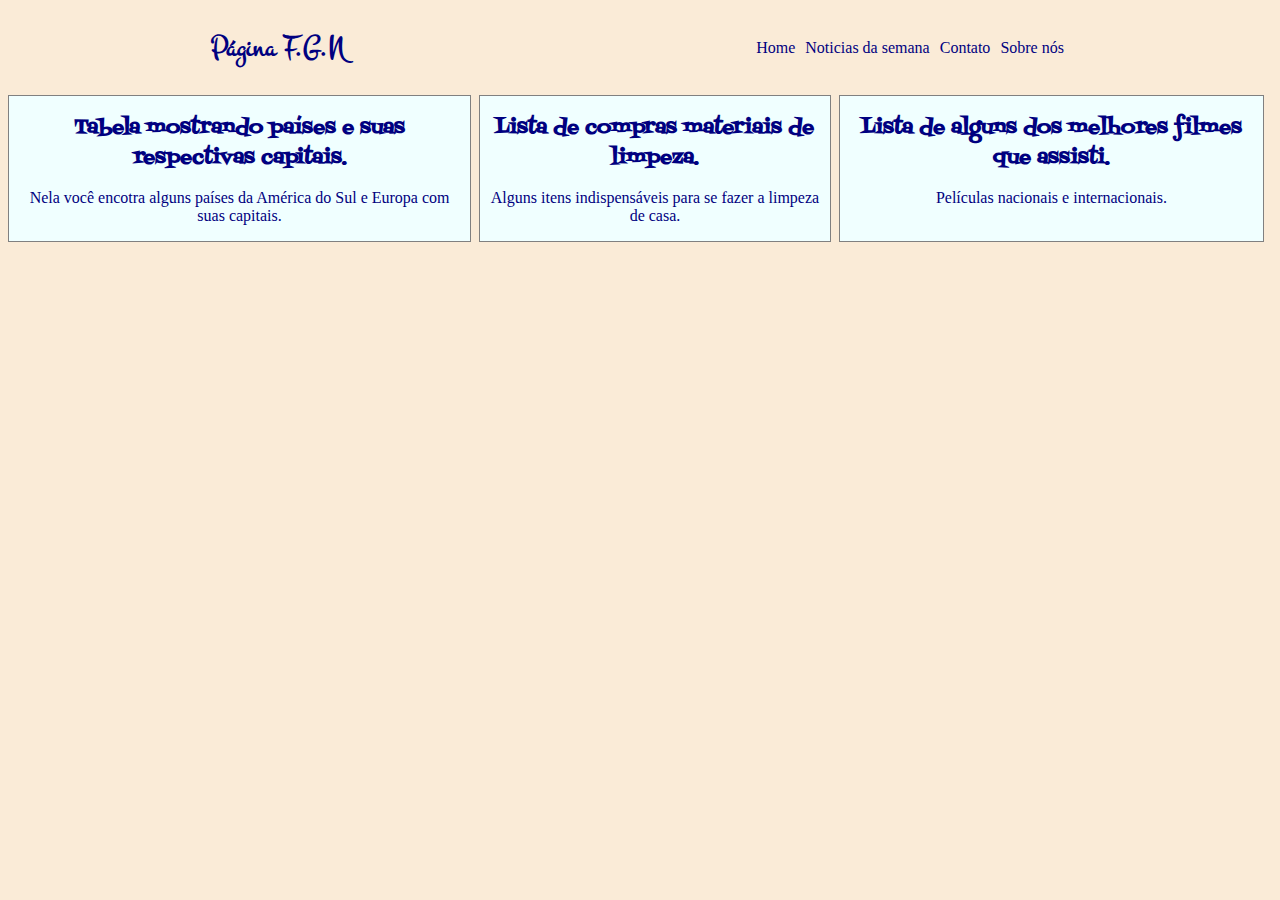
<file: index.html>
<!DOCTYPE html>
<html lang="en">
<head>
    <meta charset="UTF-8">
    <meta http-equiv="X-UA-Compatible" content="IE=edge">
    <meta name="viewport" content="width=device-width, initial-scale=1.0">
    <title>HTML</title>
    <link rel="stylesheet" href="assets/css/estilo.css">
</head>
<body>

    <nav>

    <h1>Página F.G.N</h1>
    
    
        <ul>
            <li><a href="">Home</a></li>
            <li><a href="#">Noticias da semana</a></li>
            <li><a href="Pagina/formulario.html">Contato</a></li>
            <li><a href="#">Sobre nós</a></li>
        
        </ul>
        </nav>
       
           
    <section class="container">

        <article>

    <h2> 

        <a href="Pagina/paises.html">Tabela mostrando países e suas respectivas capitais.</a>

    </h2>

    <p> Nela você encotra alguns países da América do Sul e Europa com suas capitais.</p>

    </article>

    <article>

    <h2>

       <a href="Pagina/listas.html">Lista de compras materiais de limpeza.</a>

    </h2>

    

    <p>Alguns itens indispensáveis para se fazer a limpeza de casa.</p>

    </article>

    <article>

    <h2>

        <a href="Pagina/listas.html">Lista de alguns dos melhores filmes que assisti.</a>

    </h2>


    <p>Películas nacionais e internacionais.</p> 

    </article>

</section>
   


</body>
</html>
</file>
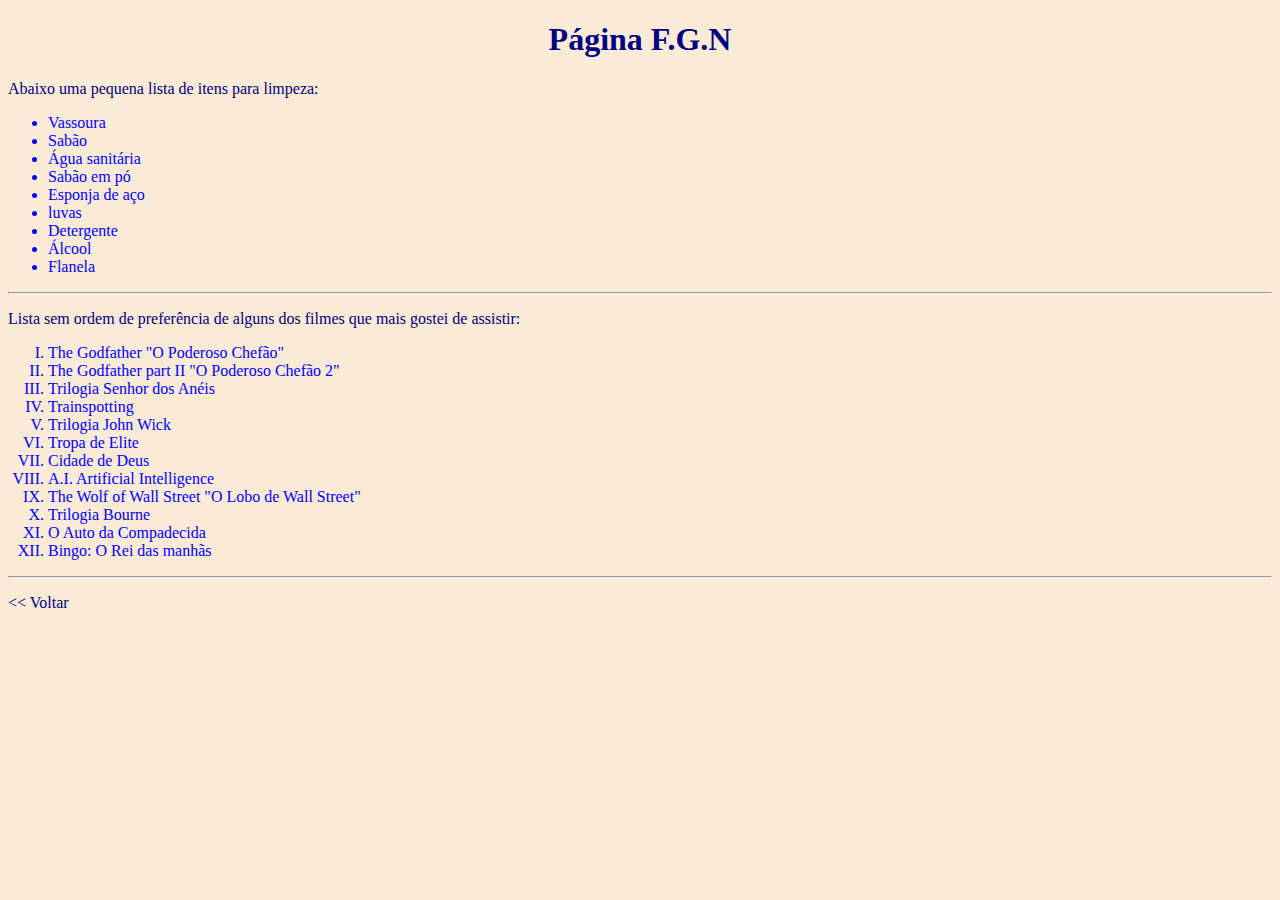
<file: listas.html>
<!DOCTYPE html>
<html lang="en">
<head>
    <meta charset="UTF-8">
    <meta http-equiv="X-UA-Compatible" content="IE=edge">
    <meta name="viewport" content="width=device-width, initial-scale=1.0">
    <title>Listas Aleatóreas</title>
    <link rel="stylesheet" href="aula.css">
</head>
<body>



<h1>Página F.G.N</h1>
<p>Abaixo uma pequena lista de itens para limpeza:</p>

<ul>
    <li>Vassoura</li>
    <li>Sabão</li>
    <li>Água sanitária</li>
    <li>Sabão em pó</li>
    <li>Esponja de aço</li>
    <li>luvas</li>
    <li>Detergente</li>
    <li>Álcool</li>
    <li>Flanela</li>
</ul>

<hr />

<p>  Lista sem ordem de preferência de alguns dos filmes que mais gostei de assistir: </p>

<ol type="I">
    <li>The Godfather "O Poderoso Chefão"</li>
    <li>The Godfather part II "O Poderoso Chefão 2"</li>
    <li>Trilogia Senhor dos Anéis</li>
    <li>Trainspotting </li>
    <li>Trilogia John Wick</li>
    <li>Tropa de Elite</li>
    <li>Cidade de Deus</li>
    <li>A.I. Artificial Intelligence</li>
    <li>The Wolf of Wall Street "O Lobo de Wall Street"</li>
    <li>Trilogia Bourne</li>
    <li>O Auto da Compadecida</li>
    <li>Bingo: O Rei das manhãs</li>

    </ol>

    <hr />

<p>

    <a href="index.html">

        
        << Voltar
            
    </a>
</body>
</html>
</file>
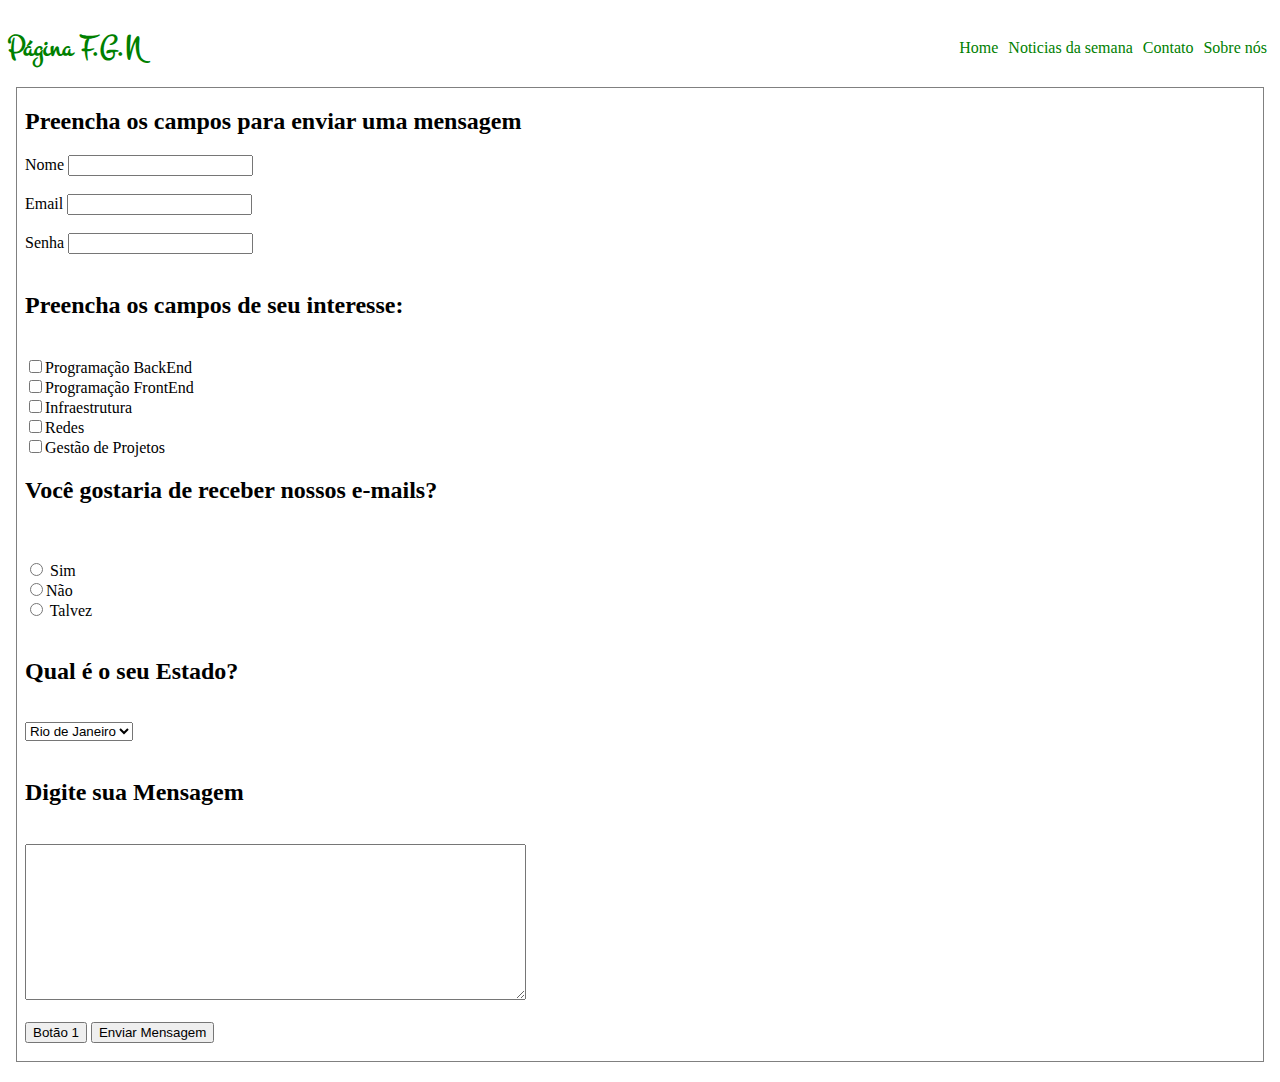
<file: Pagina/formulario.html>
<!DOCTYPE html>
<html lang="en">
<head>
    <meta charset="UTF-8">
    <meta http-equiv="X-UA-Compatible" content="IE=edge">
    <meta name="viewport" content="width=device-width, initial-scale=1.0">
    <title>Formulario</title>
    <link rel="stylesheet" href="../assets/css/estilo2.css">
</head>
<body>

    <nav>

    <h1>Página F.G.N</h1>
    
    
        <ul>
            <li><a href="../index.html">Home</a></li>
            <li><a href="#">Noticias da semana</a></li>
            <li><a href="#">Contato</a></li>
            <li><a href="#">Sobre nós</a></li>
        
        </ul>
        </nav>

        <div>

            <h2>Preencha os campos para enviar uma mensagem</h2>

            <form action=""method="get">

                <label>
                    Nome
                    <input type="text" name="nome-do-remetente"/>

                </label>
                <br /><br />

                <label>
                    Email
                    <input type="text" name="email-do-remetente"/>

                </label>
                <br /><br />

                <label>
                    Senha
                    <input type="password" name="senha-do-remetente"/>

                </label>
                <br /><br />

                <h2>Preencha os campos de seu interesse:</h2><br />

                <label>
                    
                    <input type="checkbox" name="interesse" value="programacao-backend"/>Programação BackEnd<br />
                   
                </label>

                <label>
                    
                    <input type="checkbox" name="interesse" value="programacao-frontend"/>Programação FrontEnd<br />
                    
                </label>

                <label>
                    
                    <input type="checkbox" name="interesse" value="infraestrutura"/>Infraestrutura<br />
                    
                </label>

                <label>
          
                    <input type="checkbox" name="interesse" value="redes"/>Redes<br />
                    
                </label>

                <label>
                    
                    <input type="checkbox" name="interesse" value="gestao"/>Gestão de Projetos<br />
                  
                </label>

                <h2>Você gostaria de receber nossos e-mails?</h2><br /><br />

                <label>
                    
                    <input type="radio" name="receber-emails" value="sim"/> Sim<br />
                </label>

                <label>
                    
                    <input type="radio" name="receber-emails" value="nao"/>Não<br />
                </label>

                <label>
                    
                    <input type="radio" name="receber-emails" value="talvez"/> Talvez<br />
                </label>
                <br />

                <h2>Qual é o seu Estado?</h2> <br />

                <select name="estado">
                    <option value="rj">Rio de Janeiro</option>
                    <option value="sp">São Paulo</option>
                    <option value="es">Espírito Santo</option>
                    <option value="mg">Minas Gerais</option>
                    <br /><br />

                   
                </select> <br /><br />

                <h2>Digite sua Mensagem</h2> <br />

                <textarea name="mensagem" cols="60" rows="10">

                </textarea> <br /> <br />

                <button type="button">Botão 1</button>
                <button type="submit">Enviar Mensagem</button> <br /> <br />



                


                 







            </form>
            </div>
        </body>
        </html>
</file>
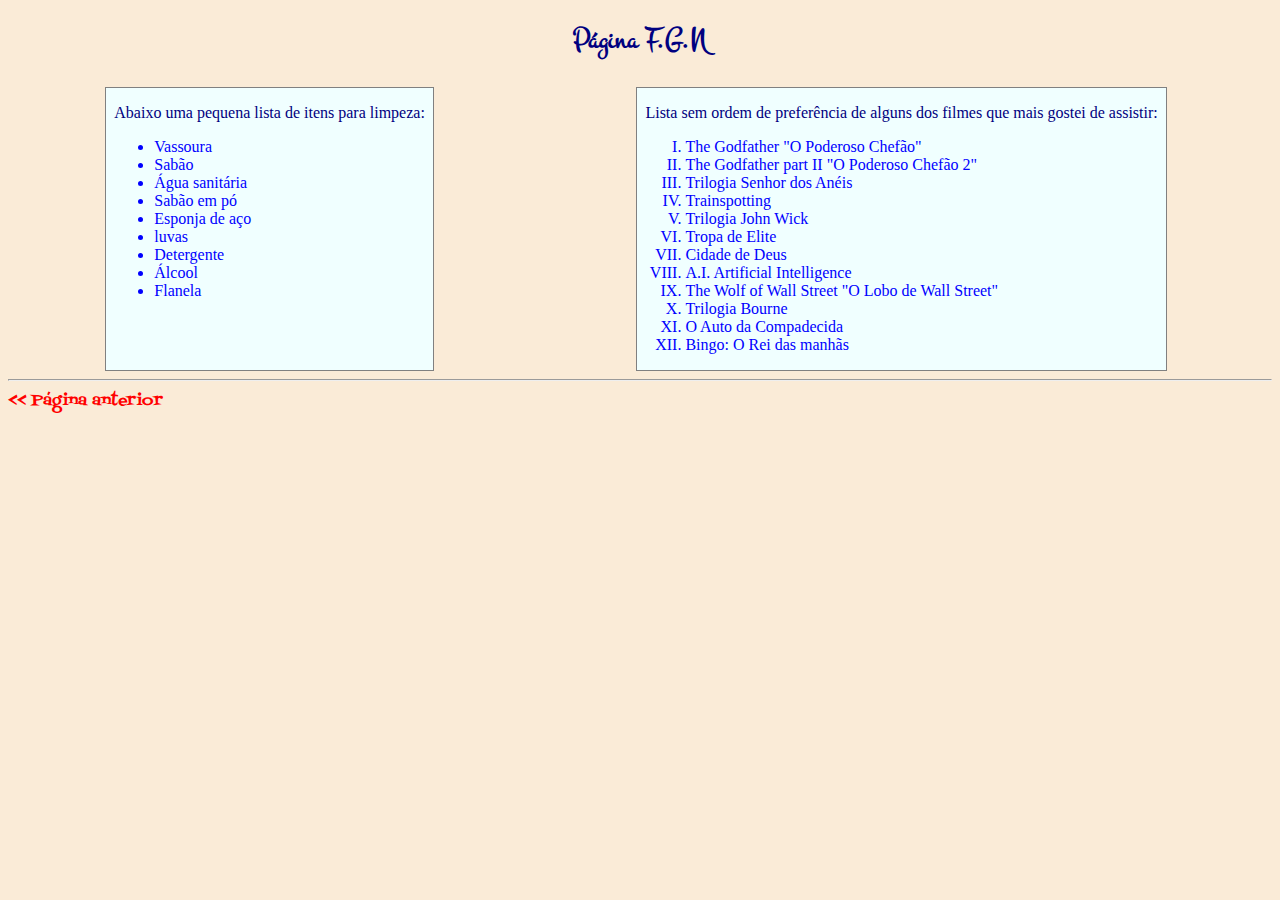
<file: Pagina/listas.html>
<!DOCTYPE html>
<html lang="en">
<head>
    <meta charset="UTF-8">
    <meta http-equiv="X-UA-Compatible" content="IE=edge">
    <meta name="viewport" content="width=device-width, initial-scale=1.0">
    <title>Listas Aleatóreas</title>
    <link rel="stylesheet" href="../assets/css/estilo.css">
</head>
<body>

<h1>Página F.G.N</h1>

<section class="container">

<div>

<p>Abaixo uma pequena lista de itens para limpeza:</p>

<ul>
    <li>Vassoura</li>
    <li>Sabão</li>
    <li>Água sanitária</li>
    <li>Sabão em pó</li>
    <li>Esponja de aço</li>
    <li>luvas</li>
    <li>Detergente</li>
    <li>Álcool</li>
    <li>Flanela</li>
</ul>

</div>

<div>

    <p>  Lista sem ordem de preferência de alguns dos filmes que mais gostei de assistir: </p>

<ol type="I">
    <li>The Godfather "O Poderoso Chefão"</li>
    <li>The Godfather part II "O Poderoso Chefão 2"</li>
    <li>Trilogia Senhor dos Anéis</li>
    <li>Trainspotting </li>
    <li>Trilogia John Wick</li>
    <li>Tropa de Elite</li>
    <li>Cidade de Deus</li>
    <li>A.I. Artificial Intelligence</li>
    <li>The Wolf of Wall Street "O Lobo de Wall Street"</li>
    <li>Trilogia Bourne</li>
    <li>O Auto da Compadecida</li>
    <li>Bingo: O Rei das manhãs</li>

    </ol>

</div>

</section>

<hr>


    <a href="../index.html" style="color:red; font-family:franchicoVI">
   
      << Página anterior

    </a>


    </body>
</html>
</file>
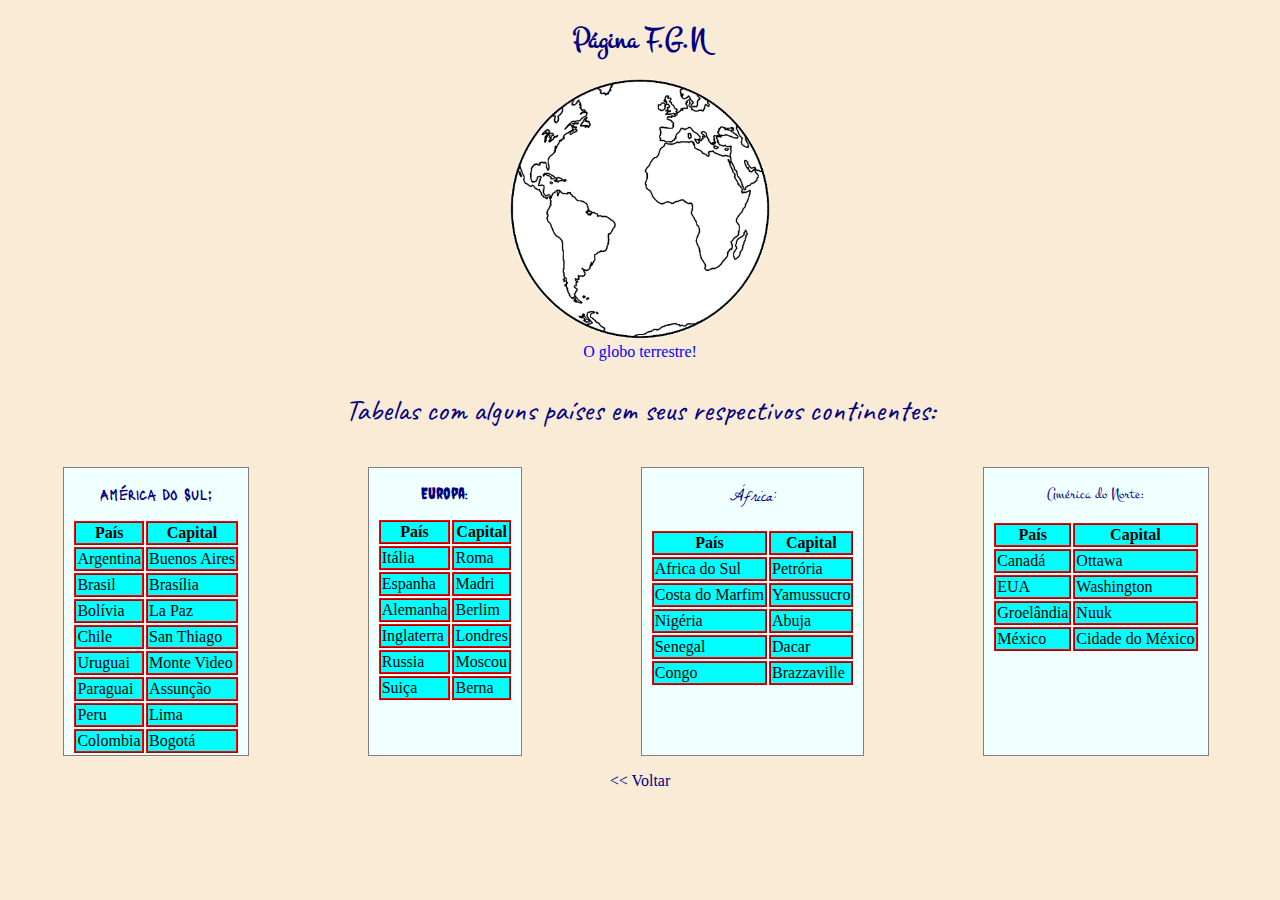
<file: Pagina/paises.html>
<!DOCTYPE html>
<html lang="en">
<head>
    <meta charset="UTF-8">
    <meta http-equiv="X-UA-Compatible" content="IE=edge">
    <meta name="viewport" content="width=device-width, initial-scale=1.0">
    <title>Tabela países</title>
    <link rel="stylesheet" href="../assets/css/estilo.css">
</head>
<body>

    <h1>Página F.G.N</h1>

    <figure style="text-align:center; color:blue">

    <img src="../assets/Imagens/globo.jpg" 
    alt="Globo Terrestre"
    class="img1"
    title="O grande globo terrestre" >

    <figcaption>O globo terrestre!</figcaption>

    </figure>
   

    <p style="font-size:30px; font-family: franchico;">Tabelas com alguns países em seus respectivos continentes:</p>

    <section class="container">

        <div>
    
        <p style="font-family:franchicoII">América do Sul:</p>
        
        <table>
            <tr>
                <th>País</th>
            
                <th>Capital</th>
            </tr>
            <tr>
                <td>Argentina</td>
            
                <td>Buenos Aires</td>
            </tr>
            <tr>
                <td>Brasil</td>
            
                <td>Brasília</td>
            </tr>
            <tr>
                <td>Bolívia</td>
            
                <td>La Paz</td>
            </tr>
            <tr>
                <td>Chile</td>
            
                <td>San Thiago</td>
            </tr>
            <tr>
                <td>Uruguai</td>
            
                <td>Monte Video</td>
            </tr>
            <tr>
                <td>Paraguai</td>
           
                <td>Assunção</td>
            </tr>
            <tr>
                <td>Peru</td>
            
                <td>Lima</td>
            </tr>
            <tr>
                <td>Colombia</td>
            
                <td>Bogotá</td>
            </tr>
        </table>
    
        </div>
    
        <div>
    
        <p style="font-family:franchicoIII">Europa:</p>
    
        <table>
            <tr>
                <th>País</th>
           
                <th>Capital</th>
            </tr>
            <tr>
                <td>Itália</td>
            
                <td>Roma</td>
            </tr>
            <tr>
                <td>Espanha</td>
            
                <td>Madri</td>
            </tr>
            <tr>
                <td>Alemanha</td>
            
                <td>Berlim</td>
            </tr>
            <tr>
                <td>Inglaterra</td>
            
                <td>Londres</td>
            </tr>
            <tr>
                <td>Russia</td>
           
                <td>Moscou</td>
            </tr>
            <tr>
                <td>Suiça</td>
            
                <td>Berna</td>
            </tr>
        </table>
    
        </div>
    
        <div>
    
        <p style="font-family:franchicoIV">África:</p>
    
        <table>
            <tr>
                <th>País</th>
            
                <th>Capital</th>
            </tr>
            <tr>
                <td>Africa do Sul</td>
            
                <td>Petrória</td>
               
            </tr>
            <tr>
                <td>Costa do Marfim</td>
            
                <td>Yamussucro</td>
            </tr>
            <tr>
                <td>Nigéria</td>
            
                <td>Abuja</td>
            </tr>
            <tr>
                <td>Senegal</td>
            
                <td>Dacar</td>
            </tr>
            <tr>
                <td>Congo</td>
            
                <td>Brazzaville</td>
            </tr>
        </table>
    
        </div>
    
        <div>
        
        <p style="font-family:franchicoV">América do Norte:</p>
    
        <table>
            <tr>
                <th>País</th>
            
                <th>Capital</th> 
            </tr>
            <tr>
                <td>Canadá</td>
            
                <td>Ottawa</td>
            </tr>
            <tr>
              <td>EUA</td>
            
                <td>Washington</td>
            </tr>
            <tr>
                <td>Groelândia</td>
            
                <td>Nuuk</td>
            </tr>
            <tr>
                <td>México</td>
            
                <td>Cidade do México</td>
            </tr>
        </table>
        </div>
    
    </section>
    
    

     
            <p>

                <a href="../index.html">
                 
                    << Voltar

                </a>


            </p>
        </tr>
        </table>
</body>
</html>
</file>
<file: assets/css/estilo.css>
@font-face {
    font-family: 'franchico';
    src: url('../fonts/Caveat-VariableFont_wght.ttf');
}

@font-face {
    font-family:franchicoII ;
    src: url('../fonts/Lacquer-Regular.ttf');
}

@font-face {
    font-family: franchicoIII;
    src: url('../fonts/Creepster-Regular.ttf');
}

@font-face {
    font-family: franchicoIV;
    src: url('../fonts/LaBelleAurore-Regular.ttf');
}

@font-face {
    font-family: franchicoV;
    src: url('../fonts/Montez-Regular.ttf');
}

@font-face {
    font-family:franchicoVI ;
    src: url('../fonts/FontdinerSwanky-Regular.ttf');
}


h1 {
    color:navy;
    text-align: center;
    font-family: franchicoV;
    font-size: 30px;
    
}

h2 {

    text-align: center;font-family: franchicoVI;
    font-size: 20px;
    
}

body {
    background-color: antiquewhite;
    
}

p{
    color: navy;
    text-align: center;
    
    }

    a{
        text-decoration: none;
        color:navy;
        
        
    }

   a:visited {

       background-color:powderblue;
       
   } 

   a:hover {
       text-decoration: underline;
       text-decoration-style: solid;
       text-decoration-color: purple;
   }

   a:active{
       background-color: yellow;
   }

   .tabela {
      
    border-width: 5px;
    border-style: double;
    border-color:green;
    border-collapse: separate;
    width: 100%;
    border:5px;
   }

   th {

       border-width: 2px;
       border-style: ridge;
       border-color: red;
   }
 
   
  td {
       border-width: 2px;
       border-style: ridge;
       border-color: red;
   } 

     
   tr {
       background-color:aqua;
       
   }
   
   tr:hover {

       background-color: blue;
       cursor:text;
   }

  tfoot {
      font-size: 9px;
      font-weight: 700;
  }
  
  ul{
      list-style-type: disc;
      list-style-position: outside;
  }

  ul li {
      color:blue;
  }

  ul li:hover {
      background-color: yellow;
      cursor:pointer;
  }

  ol {
      list-style-type: upper-roman;
  }

  ol li {
      color:blue;
      cursor: poiter;
  }

  ol li:hover {
      background-color: yellow;
      cursor:pointer;
  }

  ol li: item-par {
      background-color:green;
  }
  
  div, article {
      border-width: 1px;
      border-style: solid;
      border-color: grey;
      background-color: azure;
      padding-left: 8px;
      padding-right: 8px;
      margin-top: 8px;
      margin-right: 8px;
  }

  .container {
      display:flex;
      justify-content: space-around;
      flex-direction: row;
  }

  .img1 {
      width: 260px;
      height: auto;
      border-radius: 50%;
      border:1px; 
      
        }

    
        nav {
            display:flex;
            justify-content: space-around;
            align-items: center;
        }

        nav ul {
            list-style: none;
            margin:0;
            padding:0;
            overflow: hidden;
            
        }

        nav ul li {
            float: left;
        }

        nav ul li a {
            display: block;
            padding:5px;
            background-color: transparent;
        }
</file>
<file: aula.css>
h1 {
    color:navy;
    text-align: center;
    
}
body {
    background-color: antiquewhite;
    
}

p{
    color: navy;
    
    }

    a{
        text-decoration: none;
        color:navy;
        
    }

   a:visited {

       background-color:powderblue;
       
   } 

   a:hover {
       text-decoration: underline;
       text-decoration-style: solid;
       text-decoration-color: purple;
   }

   a:active{
       background-color: yellow;
   }

   .tabela {
      
    border-width: 5px;
    border-style: double;
    border-color:green;
    border-collapse: separate;
    width: 100%;
    border:5px;
   }

   tbody {
       font-size: 15px;
   }

   th {

       border-width: 2px;
       border-style: ridge;
       border-color: red;
   }
 
   
  td {
       border-width: 2px;
       border-style: ridge;
       border-color: red;
   } 

     
   tr {
       background-color:aqua;
       
   }
   
   tr:hover {
       background-color: purple;
       cursor:text;
   }

  tfoot {
      font-size: 9px;
      font-weight: 700;
  }
  
  ul{
      list-style-type: disc;
      list-style-position: outside;
  }

  ul li {
      color:blue;
  }

  ul li:hover {
      background-color: yellow;
      cursor:pointer;
  }

  ol {
      list-style-type: upper-roman;
  }

  ol li {
      color:blue;
      cursor: poiter;
  }

  ol li:hover {
      background-color: yellow;
      cursor:pointer;
  }

  ol li: item-par {
      background-color:green
  }
  
  div, article {
      border-width: 1px;
      border-style: solid;
      border-color: grey;
      background-color: azure;
      padding-left: 8px;
      padding-right: 8px;
      margin-top: 8px;
      margin-right: 8px;
  }

  .container {
      display:flex;
      justify-content: space-around;
      flex-direction: row;
  }
</file>
<file: assets/css/estilo2.css>
nav {
    display:flex;
    justify-content:space-between;
    align-items: center;
}

nav ul {
    list-style: none;
    margin:0;
    padding:0;
    overflow: hidden;
    
}

nav ul li {
    float: left;
}

nav ul li a {
    display: block;
    padding:5px;
    background-color: transparent;
}

div, article {
    border-width: 1px;
    border-style: solid;
    border-color: grey;
    padding-right:  8px;
    padding-left: 8px;
    margin-right: 8px;
    margin-left: 8px;
    margin-bottom:20px;
    
}

a{
    text-decoration: none;
    color:green;
    
    
}

a:visited {

   background-color:red;
   
} 

a:hover {
   text-decoration: underline;
   text-decoration-style: solid;
   text-decoration-color: purple;
}

a:active{
   background-color: yellow;
}

h1 {
    font-family: franchicoV;
    color:green;
    font-size: 30px;
}

@font-face {
    font-family: 'franchico';
    src: url('../fonts/Caveat-VariableFont_wght.ttf');
}

    @font-face {
        font-family:franchicoII ;
        src: url('../fonts/Lacquer-Regular.ttf');
    }
    
    @font-face {
        font-family: franchicoIII;
        src: url('../fonts/Creepster-Regular.ttf');
    }
    
    @font-face {
        font-family: franchicoIV;
        src: url('../fonts/LaBelleAurore-Regular.ttf');
    }
    
    @font-face {
        font-family: franchicoV;
        src: url('../fonts/Montez-Regular.ttf');
    }
    
    @font-face {
        font-family:franchicoVI ;
        src: url('../fonts/FontdinerSwanky-Regular.ttf');
    }
</file>
